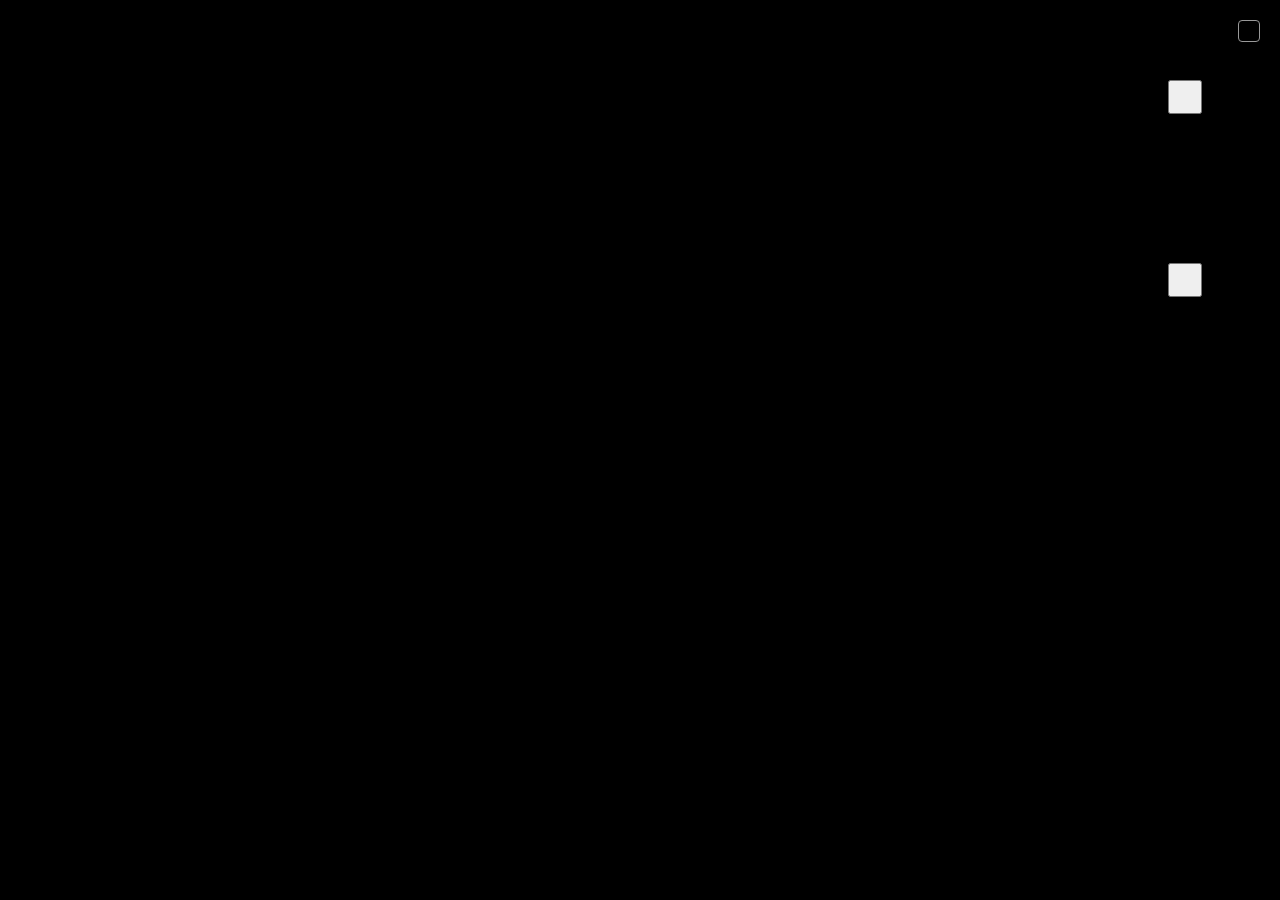
<file: home.html>
<html>
  <head>
    
    <!-- Latest compiled and minified CSS -->
    <link rel="stylesheet" href="https://maxcdn.bootstrapcdn.com/bootstrap/3.3.6/css/bootstrap.min.css" integrity="sha384-1q8mTJOASx8j1Au+a5WDVnPi2lkFfwwEAa8hDDdjZlpLegxhjVME1fgjWPGmkzs7" crossorigin="anonymous">
    <link rel="stylesheet" href="calendar.css">



    <script src="https://ajax.googleapis.com/ajax/libs/jquery/2.2.2/jquery.min.js"></script>
    <script src="https://maxcdn.bootstrapcdn.com/bootstrap/3.3.6/js/bootstrap.min.js" integrity="sha384-0mSbJDEHialfmuBBQP6A4Qrprq5OVfW37PRR3j5ELqxss1yVqOtnepnHVP9aJ7xS" crossorigin="anonymous"></script>
    <script type="text/javascript">
      // Your Client ID can be retrieved from your project in the Google
      // Developer Console, https://console.developers.google.com
      var CLIENT_ID = '185061841282-h5neflk4dbi9js7g0a3ua36oao1eblj1.apps.googleusercontent.com';

      var SCOPES = ["https://www.googleapis.com/auth/calendar.readonly"];
      var delay = 10;
      var slideCount = 10;

      /**
       * Check if current user has authorized this application.
       */
      function checkAuth() {
        gapi.auth.authorize(
          {
            'client_id': CLIENT_ID,
            'scope': SCOPES.join(' '),
            'immediate': true
          }, handleAuthResult);
      }

      /**
       * Handle response from authorization server.
       *
       * @param {Object} authResult Authorization result.
       */
      function handleAuthResult(authResult) {
        var authorizeDiv = document.getElementById('authorize-div');
        if (authResult && !authResult.error) {
          // Hide auth UI, then load client library.
          authorizeDiv.style.display = 'none';
          loadCalendarApi();
        } else {
          // Show auth UI, allowing the user to initiate authorization by
          // clicking authorize button.
          authorizeDiv.style.display = 'inline';
        }
      }

      /**
       * Initiate auth flow in response to user clicking authorize button.
       *
       * @param {Event} event Button click event.
       */
      function handleAuthClick(event) {
        gapi.auth.authorize(
          {client_id: CLIENT_ID, scope: SCOPES, immediate: false},
          handleAuthResult);
        return false;
      }

      /**
       * Load Google Calendar client library. List upcoming events
       * once client library is loaded.
       */
      function loadCalendarApi() {
        gapi.client.load('calendar', 'v3', listUpcomingEvents);
      }

      /**
       * Print the summary and start datetime/date of the next ten events in
       * the authorized user's calendar. If no events are found an
       * appropriate message is printed.

       */

      function formatDate(date) {
        var d = new Date(date);
        var months = ['January','February','March','April','May','June','July','August','September','October','November','December'];
        var days = ['Sunday','Monday','Tuesday','Wednesday','Thursday','Friday','Saturday'];
        var formattedDate = days[d.getDay()] + ', ' + months[d.getMonth()] + ' ' + d.getDate();
        return formattedDate;
      }

      function formatTime(date) {
        var hours = date.getHours();
        var minutes = date.getMinutes();
        if (minutes < 10) {
          minutes = '0' + minutes;
        }
        if (hours < 12) {
          var formattedTime = hours + ':' + minutes + 'AM';
        } else if (hours == 12) {
          var formattedTime = hours + ':' + minutes + 'PM';
        } else {
          formattedTime = (hours - 12) + ':' + minutes + 'PM';
        }
        return formattedTime;
      }
      function listUpcomingEvents() {
        var request = gapi.client.calendar.events.list({
          'calendarId': 'primary',
          'timeMin': (new Date()).toISOString(),
          'showDeleted': false,
          'singleEvents': true,
          'maxResults': 10,
          'orderBy': 'startTime'
        });

        request.execute(function(resp) {
          var events = resp.items; 
          
          // appendPre('Upcoming events:');

          if (events.length > 0) {
            for (i = 0; i < events.length; i++) {
              var event = events[i];
              var start = new Date(Date.parse(event.start.dateTime));
              if (start == 'Invalid Date') {
                date = formatDate(new Date(event.start.date)) + ' - ' + formatDate(new Date(event.end.date));
                time = '';
              } else {
                date = formatDate(start);
                time = formatTime(start) + ' - ' + formatTime(new Date(Date.parse(event.end.dateTime)));
              }
              var attributes = {
                description: event.description, 
                title: event.summary, 
                location: event.location,
                date: date,
                time: time
              }
              createSlide(attributes);
            }    
          } else {
            $('body').append('No upcoming events found.');
          }
          $('#delay-selector ul li').click(function() {
            delay = $(this).text();
            $(this).parents(".dropdown").find('button .value').text(delay);
          })
          $('#settings-toggle').click(function() {
            $('#settings').toggle();
          })
          $('#slide-count-selector ul li').click(function() {
            slideCount = $(this).text();
            $(this).parents(".dropdown").find('button .value').text(slideCount);

          })
          $('#delay-selector button .value').text(delay);
          $('#slide-count-selector button .value').text(slideCount);
          $('.slide:first-child').show();
          animate();

        });
      }

      function animate() {
        setTimeout(function() {
          var index = $('.slide:visible').index();
          if (index == $('.slide').length - 1 || index == slideCount - 1) {
            index = 1;
          } else {
            index = index + 2;
          }
          $('.slide').fadeOut();
          $('.slide:nth-child(' + index + ')').delay('slow').fadeIn();
          return animate();
     
        }, delay * 1000);
      };


        

      

      /**
       * Append a pre element to the body containing the given message
       * as its text node.
       *
       * @param {string} message Text to be placed in pre element.
       */

       function createSlide(attributes, start, end) {
          var color, url, height = window.innerHeight;         
          
          // switch (attributes.location) {
            // case 'location':
            //   url = 'http://www.planwallpaper.com/static/images/colorful-triangles-background_yB0qTG6.jpg';
            //   break;
            // case 'dinner':
            //   url = 'http://7-themes.com/data_images/out/6/6789304-fantastic-seafood-dinner-wallpaper.jpg';
            //   break;
            // case 'event':
            //   url = 'http://www.planwallpaper.com/static/images/518071-background-hd_xO1TwRc.jpg';
            //   break;
            // case 'meeting':
            //   url = 'https://pixabay.com/static/uploads/photo/2016/01/06/07/06/bokeh-1123696_960_720.jpg';
            //   break;
            // case 'pitch':
            //   url = 'https://i.ytimg.com/vi/PYp4wyTPqnA/maxresdefault.jpg';
            //   break;
            // case 'visitor':
            //   color = 'green';
            //   break;
            // case 'default':
            //   color = 'green';
            //   break;
            // default:
              // url =  attributes.location;
          switch(Math.floor(Math.random() * 5)) {
            case 0:
              url = 'landscape1.png';
              break;
            case 1: 
              url = 'landscape2.png';
              break;
            case 2: 
              url = 'landscape3.png';
              break;
            case 3: 
              url = 'landscape4.png';
              break; 
            default: 
              url = 'landscape5.png';
              break;
          }
          $('#view').append($('<div/>')
            .addClass('slide')
            .height(height)
            .css({'background':'url(' + url + ')'})
            .append($('<div/>')
              .append($('<h1/>').text(attributes.title))
              .append($('<h3/>').text(attributes.date))
              .append($('<h3/>').text(attributes.time))
              .append($('<p/>').text(attributes.description)))
            .hide()
          );
       }




    </script>
    <script src="https://apis.google.com/js/client.js?onload=checkAuth">
    </script>
  </head>
  <body>
    <div id='settings-toggle'>
      <span class='glyphicon glyphicon-cog'></span>
    </div>
    <div class='panel panel-default' id='settings'>
      <div class='panel-body'>
        <h5>Delay time</h5>
        <div class="dropdown" id='delay-selector'>
          <button class="btn btn-default dropdown-toggle" type="button" data-toggle="dropdown" aria-haspopup="true" aria-expanded="true">
            <span class='value'></span> <span class="caret"></span></button>
          <ul class="dropdown-menu" aria-labelledby="dropdownMenu1">
            <li><a>5 </a></li>
            <li><a>10</a></li>
            <li><a>15</a></li>
            <li><a>20</a></li>
          </ul>

        </div>
        <h5># of slides</h5>
        <div class="dropdown" id="slide-count-selector">
          <button class="btn btn-default dropdown-toggle" type="button" data-toggle="dropdown" aria-haspopup="true" aria-expanded="true">
            <span class='value'></span> <span class="caret"></span>
          </button>
          <ul class="dropdown-menu" aria-labelledby="dropdownMenu1">
            <li><a>3</a></li>
            <li><a>4</a></li>
            <li><a>5</a></li>
            <li><a>6</a></li>
            <li><a>7</a></li>
            <li><a>8</a></li>
            <li><a>9</a></li>
            <li><a>10</a></li>
          </ul>
        </div>
      </div>
    </div>
    <div id="authorize-div" style="display: none">
      <div class='container'>
        <div class='panel panel-default'>
          <div class='panel-body'>
            <h3>Authorize access to Google Calendar API</h3>
            <p>Only you will have access to your data. </p>
            <!--Button for the user to click to initiate auth sequence -->
            <button id="authorize-button" onclick="handleAuthClick(event)" class='btn btn-primary'>
              Authorize
            </button>
          </div>
        </div>
      </div>
    </div>
    <div id='view'>

    </div>
  </body>
</html>
</file>
<file: calendar.css>
.slide {
	width: 100%;
	-webkit-background-size: contain;
	-moz-background-size: contain;
	-o-background-size: contain;
	background-size: contain;
}
.slide div {
	background: rgba(0,0,0,0.3);
	color:white;
	width:50%;
	padding:20px;
}
.view {
	width: 100%
}
body {
	padding:0;
	margin:0;
	background: black;
}
.dropdown {
	margin:10px;
	display: block;

}
.dropdown button{
	padding:15px;
	display: block;

}
.dropdown-menu{
	/*width:20px;*/
	min-width: 20px;
}
#settings {
	float:right;
	margin:20px 0px;

}
#settings-toggle{ 
	background: rgba(0,0,0,0.1);
	float:right;
	margin:20px 20px 0 0;
	border: 1px solid #999999;
	border-radius: 4px;
	padding:10px;
	color:white;

}
#authorize-div {
	text-align: center;
}
</file>
